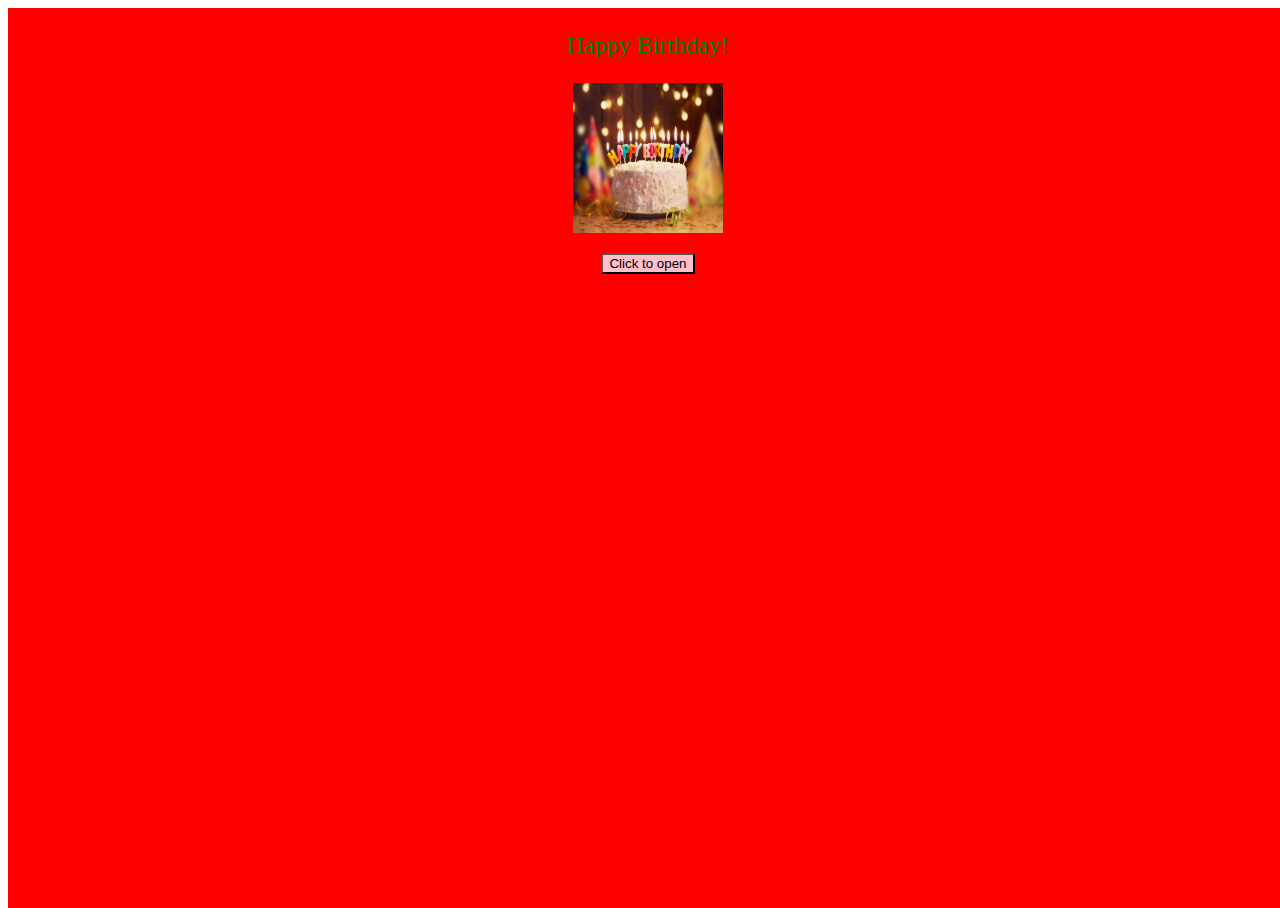
<file: assignment 2-Interactions/index.html>
<!DOCTYPE html>  <!-- header to indicate this document is written by HTML5 -->
<html lang="en-US"> 
  <head>
  	<meta charset="utf-8"> <!-- required element in HTML5 -->
	
	<title>Birthday Card</title>
	<link rel="stylesheet" href="CSS/style.css">   <!-- link to external css file -->
	 <script src="JS/script.js"></script> 		  <!-- link to external js file -->

  </head>

  <body>
  
    <div id="outside">
    
      <p id="outside-title">Happy Birthday!</p>

      <img id="outside-pic" src="img/cake.jpg" alt="cake img">  <!-- replace img here -->
	  
      <p><button onclick="open_card()">Click to open</button></p>
      
    </div>
  
    <div id="inside">
    
      <p id="inside-title"> Happy Birthday! </p>
      
      <img id="inside-pic" src="img/quarantine.jpg" alt="quarantine img"> <!-- replace img here -->
      
      <p id="message">
        Happy birthday to You! <!-- modify the text content here to add specific birthday message -->
      </p>
        <div>
              <form action="reply.html">
              <label for  = "wishinput">Enter your birthday wish:</label>
              <input type="tex" id="wishinput" name="wishinput">
              <input type="submit" value="Submit">
            </form>
   
        </div>
      <p>
        </p>
        <div>
           <a href="https://www.famousbirthdays.com/"> Visit Famous Birthdays! </a> <!--add link here-->
        </div>
      <p>
        <button onclick="close_card()">Click to close</button>
      </p>

    </div>
    
  </body>
  
</html>
</file>
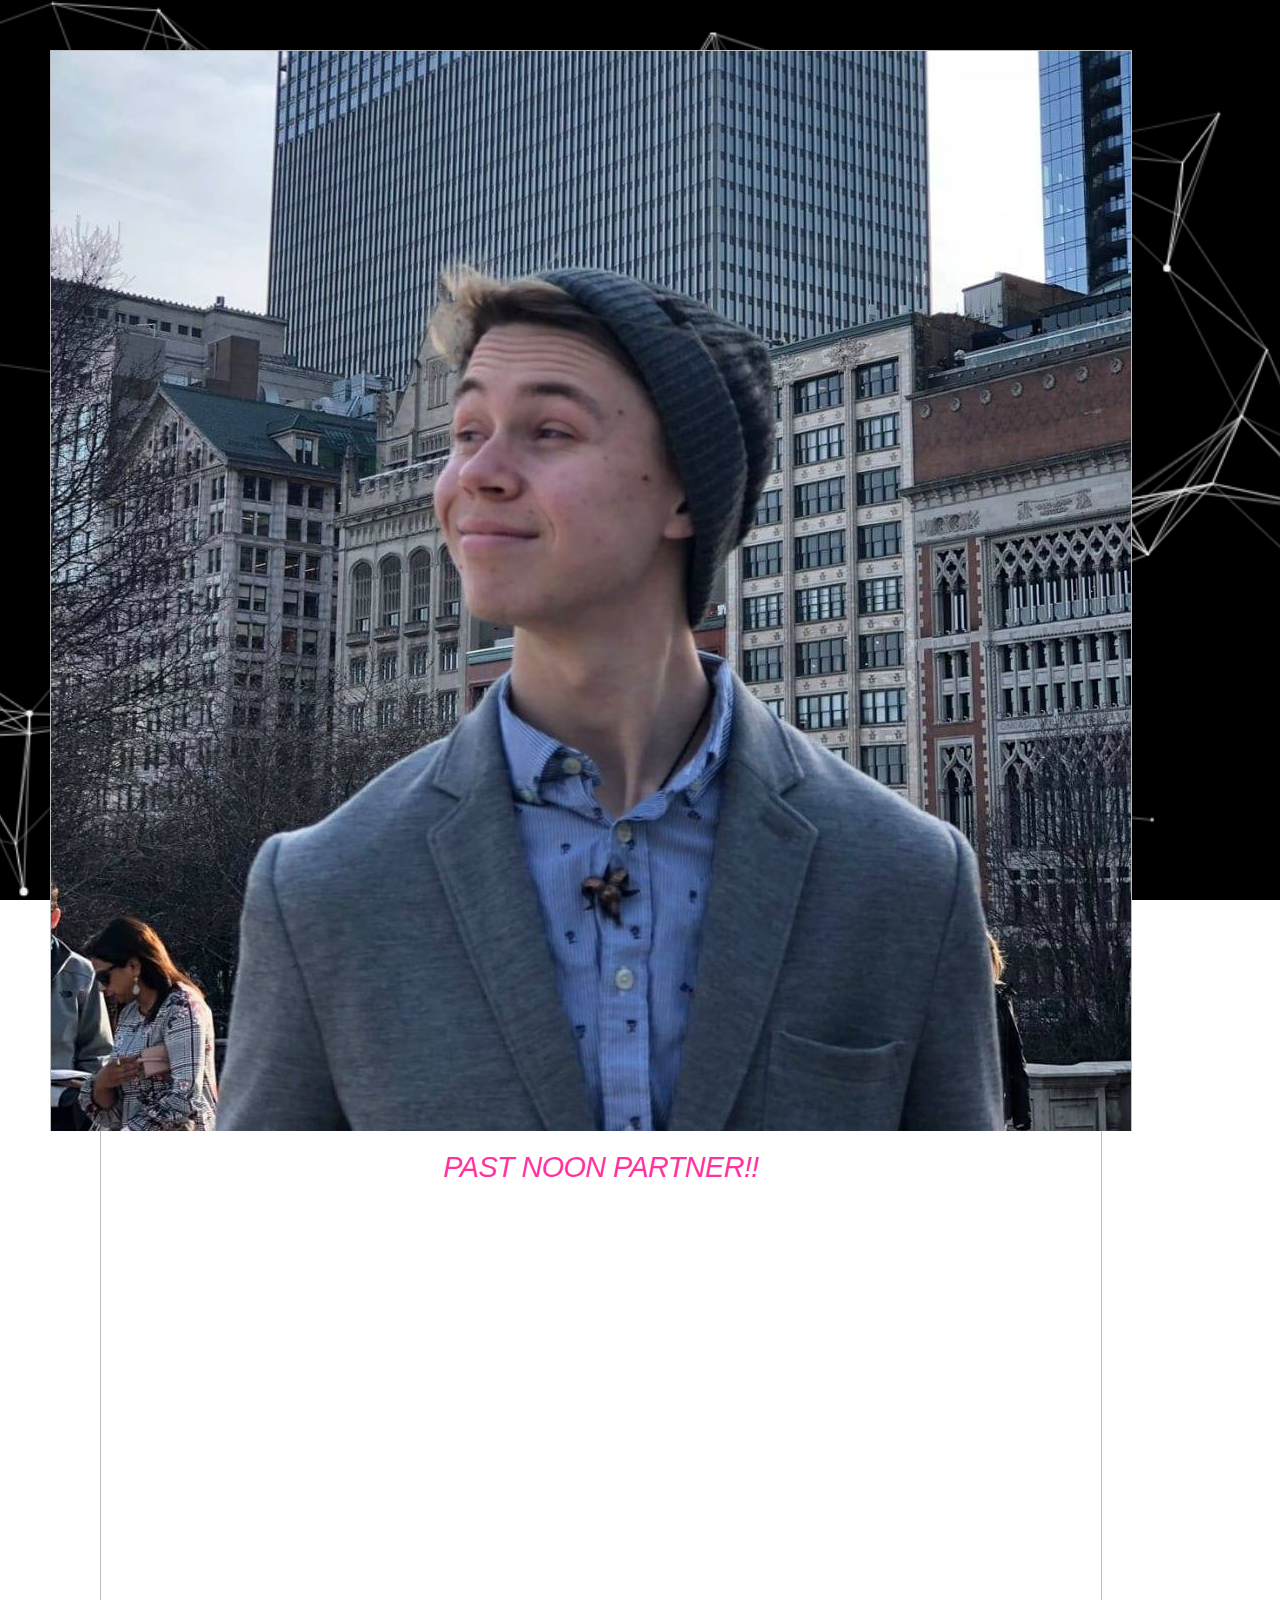
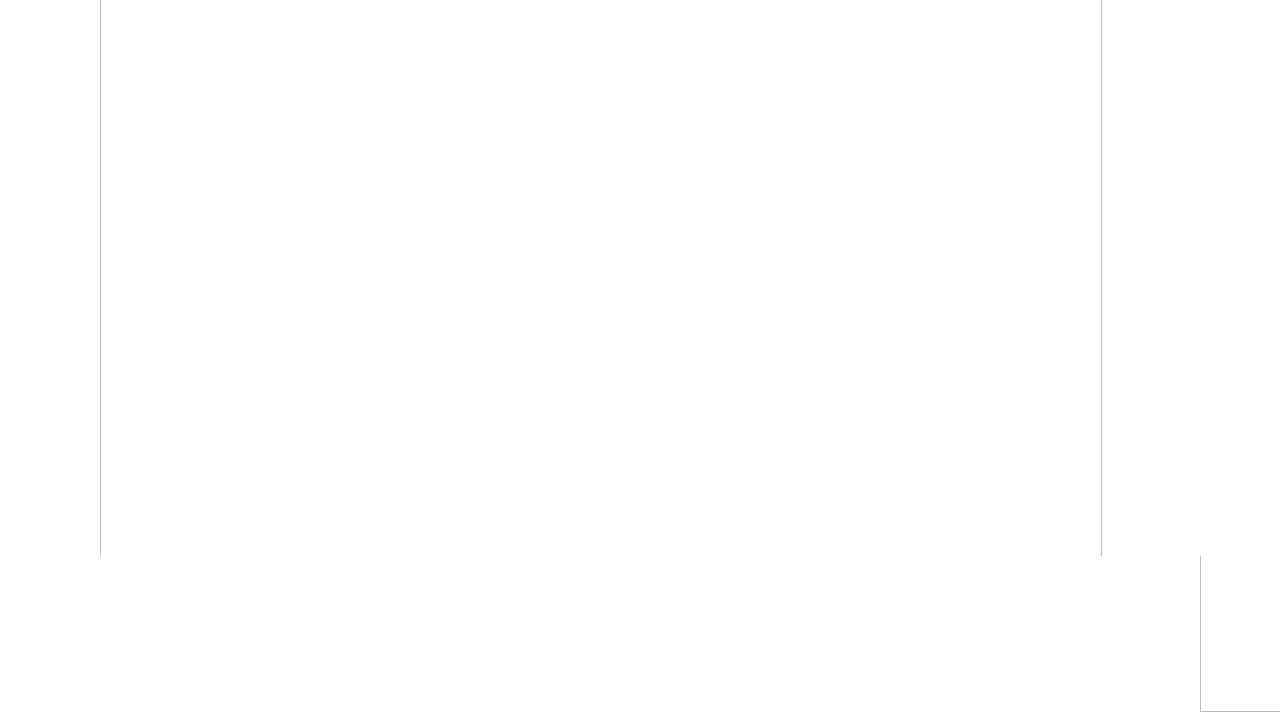
<file: comarotoprogramming/index.html>
<!DOCTYPE html>		<!-- Document type declaratiion -->
<html lang="en-US">	<!-- Document tree -->
  <head>			<!-- head element all info that doesnt actually need to go in the page, links,external files etc -->	
	<meta charset="utf-8">		<!-- mandatory meta element defines what set of charecters to use-->
	<title>Comaroto &amp; Co.</title>	<!-- mandatory title element this is the tab name-->
	<link rel="stylesheet" href="css/c01.css"> <!--Links the external CSS file -->
  </head>			<!-- head element -->


  <body>			<!-- body element  all of the actual running files and information-->
    <h1>Comaroto &amp; Co.</h1>
    <script src="js/add-content.js"></script> <!-- This is the javascript running that changes the greeting text based on hour -->
    <p>If there is what in your tarnation call <em>420-6969</em>!</p>
  </body>			<!-- body element -->
</html>				<!-- Document tree -->
</file>
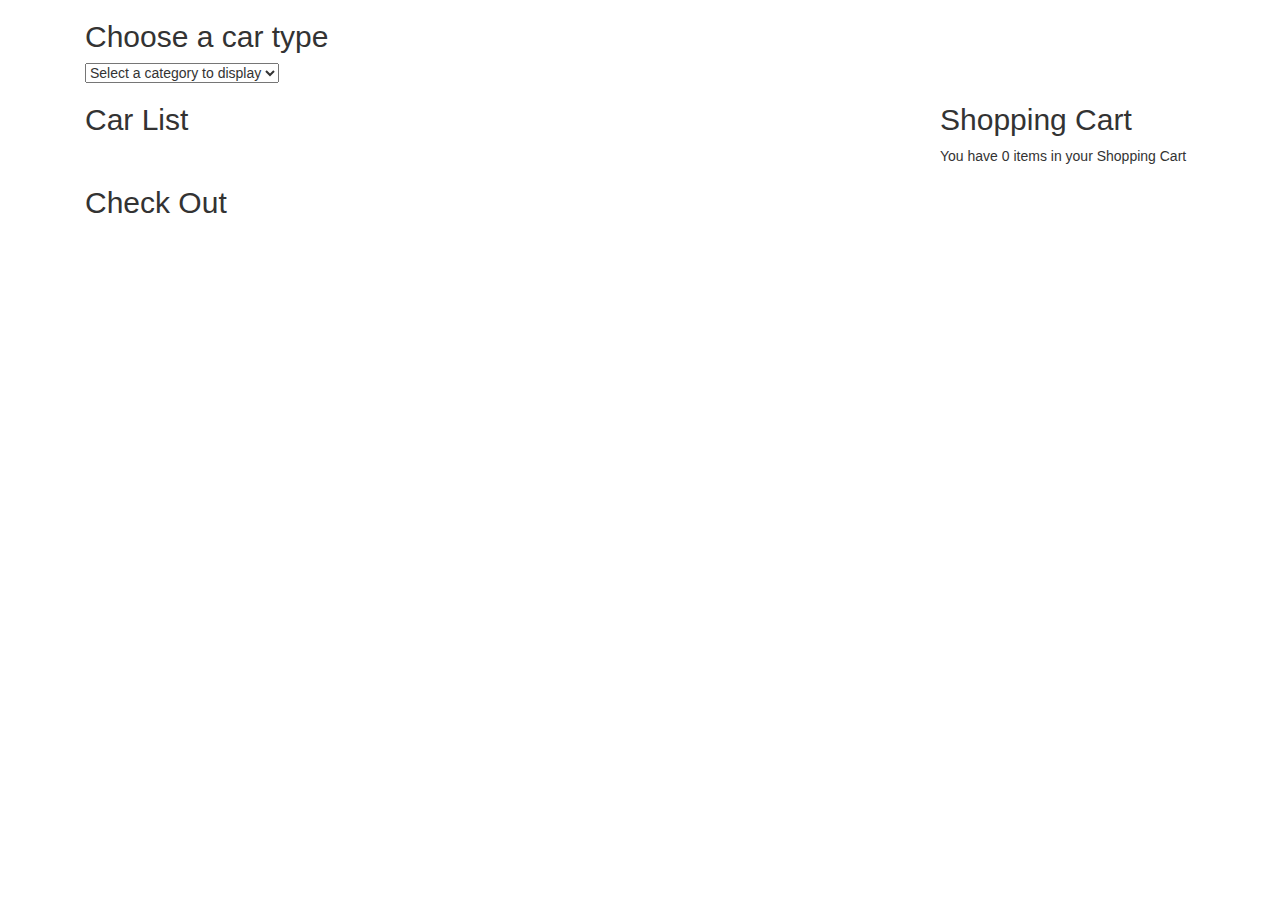
<file: assignment 10-jQuery/JQuery_auto_shop.html>
<!doctype html>
<html>
<head>
	<meta charset="utf-8">
    <meta http-equiv="X-UA-Compatible" content="IE=edge">
    <meta name="viewport" content="width=device-width, initial-scale=1">
    <title>Auto Shop - Used Cars</title>
    <!--Include bootstrap CSS -->
    <link rel="stylesheet" href="http://netdna.bootstrapcdn.com/bootstrap/3.2.0/css/bootstrap.min.css">
	
	<!-- Include JQuery library -->	
<script src="http://ajax.googleapis.com/ajax/libs/jquery/1.11.0/jquery.min.js"></script>
	 
	<!-- Include external js file (JQuery_auto_shop.js) here -->
<script src="JQuery_auto_shop.js"></script>

	<style>
		 td{ padding: 5px; margin: 5px;}
		.addme { height: 28px; width: 80px; padding: 0; }
		.clm-label { background: #333; color: #fff;}
		.hide {display: none}	
	</style>
	
</head>
<body class='container'>
	<div class='col-md-9' >
    <h2>Choose a car type </h2> <!--drop down list -->
	<select id="car-category" name="car-category">
		<option value='null'>Loading....</option>
	</select>
	</div>
	<div class='col-md-9'>
	   <h2>Car List</h2> <!-- car list -->
		<table class='table hide' id='car-list'>
		<thead><!--car list table header -->
		<tr class='clm-label'> 
		   <th class='clm-label'>Stock ID</th>
		   <th class='clm-label'>Make</th>
		   <th class='clm-label'>Model</th>
		   <th class='clm-label'>Year</th>
		   <th class='clm-label'>Type</th>
		   <th class='clm-label'>Color</th>
		   <th class='clm-label'>Price</th>
		   <th class='clm-label'>Mileage</th>
		   <th class='clm-label'>Select</th>
		 </tr>  
		 </thead>
		 <tbody><!--car list table body -->
		 </tbody>
		</table>
	</div>
	<div class='col-md-3'>
		<h2>Shopping Cart</h2>
		<div>You have <span id="items">0</span>  items in your Shopping Cart</div>
		<table class='table hide' id='mycart'><!--Shopping Cart list table -->
		<thead><!--table header -->
			<tr>
				<th class='clm-label'>Stock Id</th>
				<th class='clm-label'>Make</th>
				<th class='clm-label'>Model</th>
				<th class='clm-label'>Price</th>
				<th class='clm-label'>Quantity</th>
				<th class='clm-label'>Type</th>
				<th class='clm-label'></th>
			</tr>
		</thead>
		<tbody><!--table body -->
		</tbody>
		</table>
	</div>
</div>

<div class='col-md-9' id="checkout">
    <h2>Check Out</h2>
	<table class='table hide' ><!--Check Out table -->
		<tr><th class='col-xs-4'>Subtotal: </th><td class='col-xs-2' id='sub-total'>0</td></tr>
		<tr><th class='col-xs-4'>Taxes (6%): </th><td class='col-xs-2' id='taxes'>0</td></tr>
		<tr><th class='col-xs-4'>Registration fee (5%): </th><td class='col-xs-2' id='registration'>0</td></tr>
		<tr><th class='col-xs-4'>Total due: </th><td class='col-xs-2' id='total'>0</td></tr>
	</table>
</div>

</body>
</html>
</file>
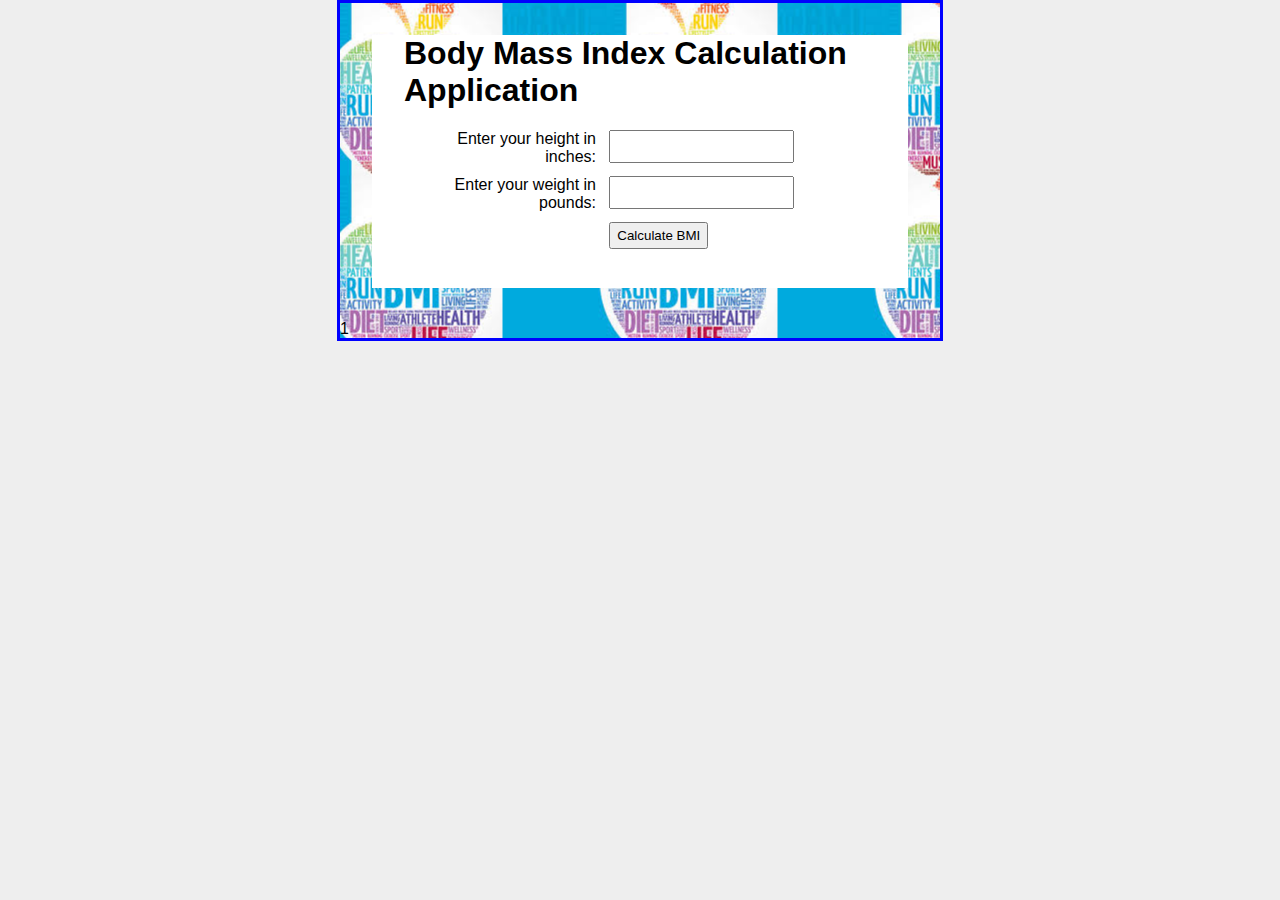
<file: assignment 4-DOM Tree/bmi.html>
<!DOCTYPE html>
<html lang="en">
<head>
    <meta charset="UTF-8">	
    <title>BMI Calculation</title>
    <link rel="stylesheet" href="bmi.css">
</head>
<body>
	<main>
		<h1>Body Mass Index Calculation Application</h1>
		<!-- two input boxes for height and weight with labels -->
        <label for="heightInput">Enter your height in inches:</label>
		<input type='text' id='heightInput'><br>
		<label for="weightInput">Enter your weight in pounds:</label>
		<input type='text' id='weightInput'><br>
		
		<!-- a calculate button with label -->
		<label>&nbsp;</label>
		<input type="button" id="calculate" value="Calculate BMI"> 
		
        <!-- a <div> element for displaying BMI or error message -->
		<div id="bmiOutput"></div>
	</main>
	 <script> 
	    /* Add JS code in the following function to get user inputs, validate inputs, 
		calculate BMI and display BMI or error message. Pay attention to the logical flow 
		and a few details in the implementation as we discussed in class*/
	    var processEntries = function() {	
			var hI = document.getElementById('heightInput').value;
			var wI = document.getElementById('weightInput').value;
			var bmi = (703 * wI)/(hI*hI);

			if(isNaN(hI)){
				document.getElementById('heightInput').setAttribute('class' ,'error');
			bmiOutput.textContent='Invalid Heigt Input NaN';

			} else{
				document.getElementById('heightInput').removeAttribute('class' ,'error');
			}
			if(isNaN(wI)){
			 		document.getElementById('weightInput').setAttribute('class' ,'error');
			bmiOutput.textContent='Invalid Weight Input NaN';
			}else{
				document.getElementById('weightInput').removeAttribute('class' ,'error');
			}
			if(isNaN(wI) && isNaN(hI)){
					document.getElementById('heightInput').setAttribute('class' ,'error');
			 		document.getElementById('weightInput').setAttribute('class' ,'error');
			bmiOutput.textContent= 'Invalid Heigt Input NaN \n Invalid Weight Input NaN';
			}
			if(!isNaN(wI) && !isNaN(hI)){
				bmiOutput.textContent=bmi.toFixed(1);
			}
       }; 
	   
	   //handler button click event 
		document.getElementById('calculate').onclick = processEntries;
    </script>
</body>1
</html>
</file>
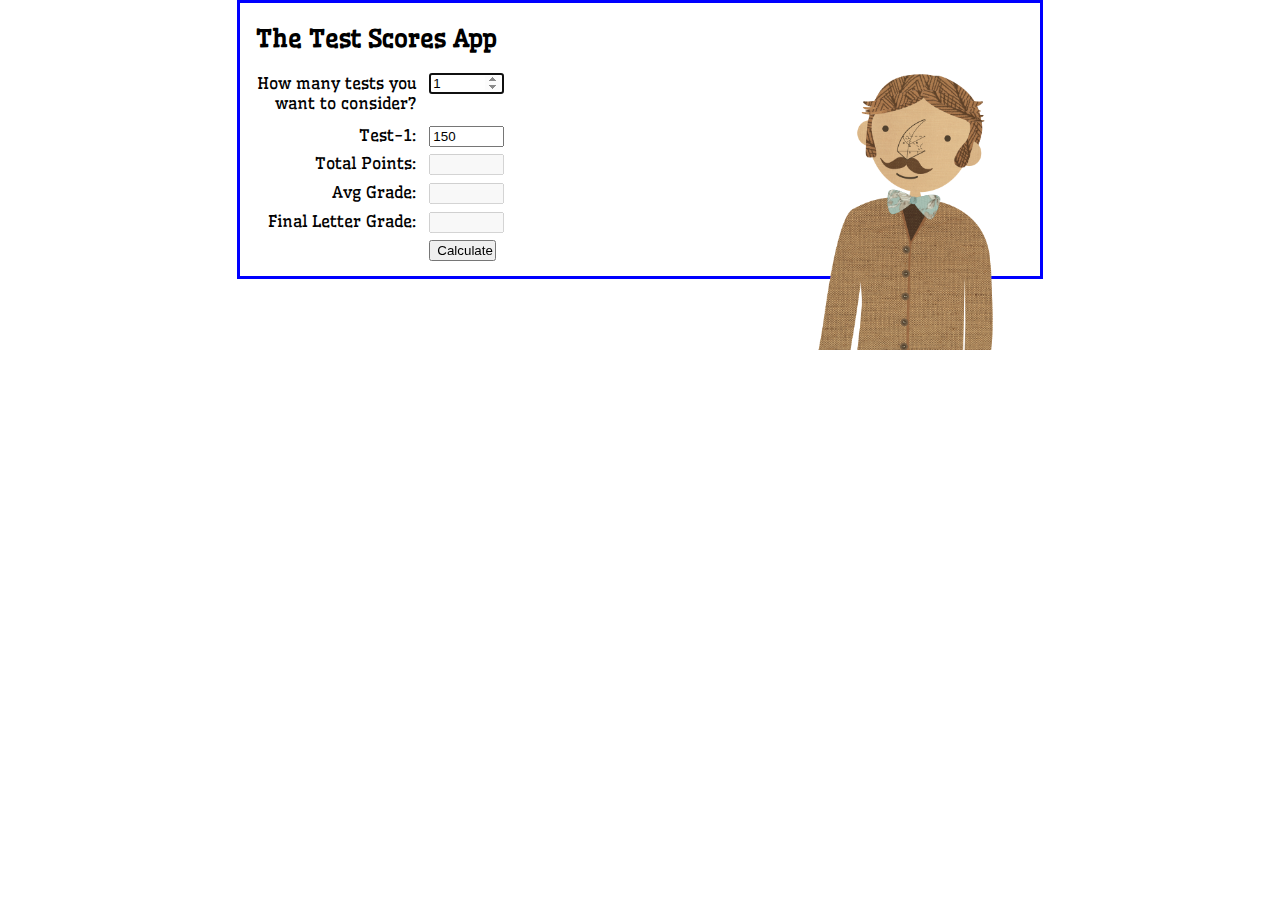
<file: assignment 5-Acsess HTML/testScoreV2.html>
<!DOCTYPE html>
<html>
<head>
    <meta charset="UTF-8">	
    <title>Test Score App</title>
	<link rel="stylesheet" href="score.css">
</head>
<body>
	<main>
		<h2>The Test Scores App</h2>
		<img src="teacher.png" id="teacher" alt="teacher" width="177" height="277">
		
		<div id="s1"> 
			<label for="numscores">How many tests you want to consider?</label>
			<input type='number' id='numscores' min='1' max='5' value='1'>
		</div>
		
		<div id="testInputs">
			<label for="score1">Test-1:</label> 
			<input type='number' id='score1' value='150'/><br>
		</div>	
		
		<div id='result'> 
			<label for="scoreTotal">Total Points:</label>
			<input type="number" id="scoreTotal" disabled><br>
			
			<label for="scoreAvg">Avg Grade:</label>
			<input type="number" id="scoreAvg" disabled><br>
			
			<label for="scoreFinal">Final Letter Grade:</label>
			<input type="text" id="scoreFinal" disabled><br>
			
			<label>&nbsp;</label>
			<input type="button" id="calculate" value="Calculate"> 
		</div>
			
	</main>
	<script src="testScoreV2.js"> </script>
</body>
</html>
</file>
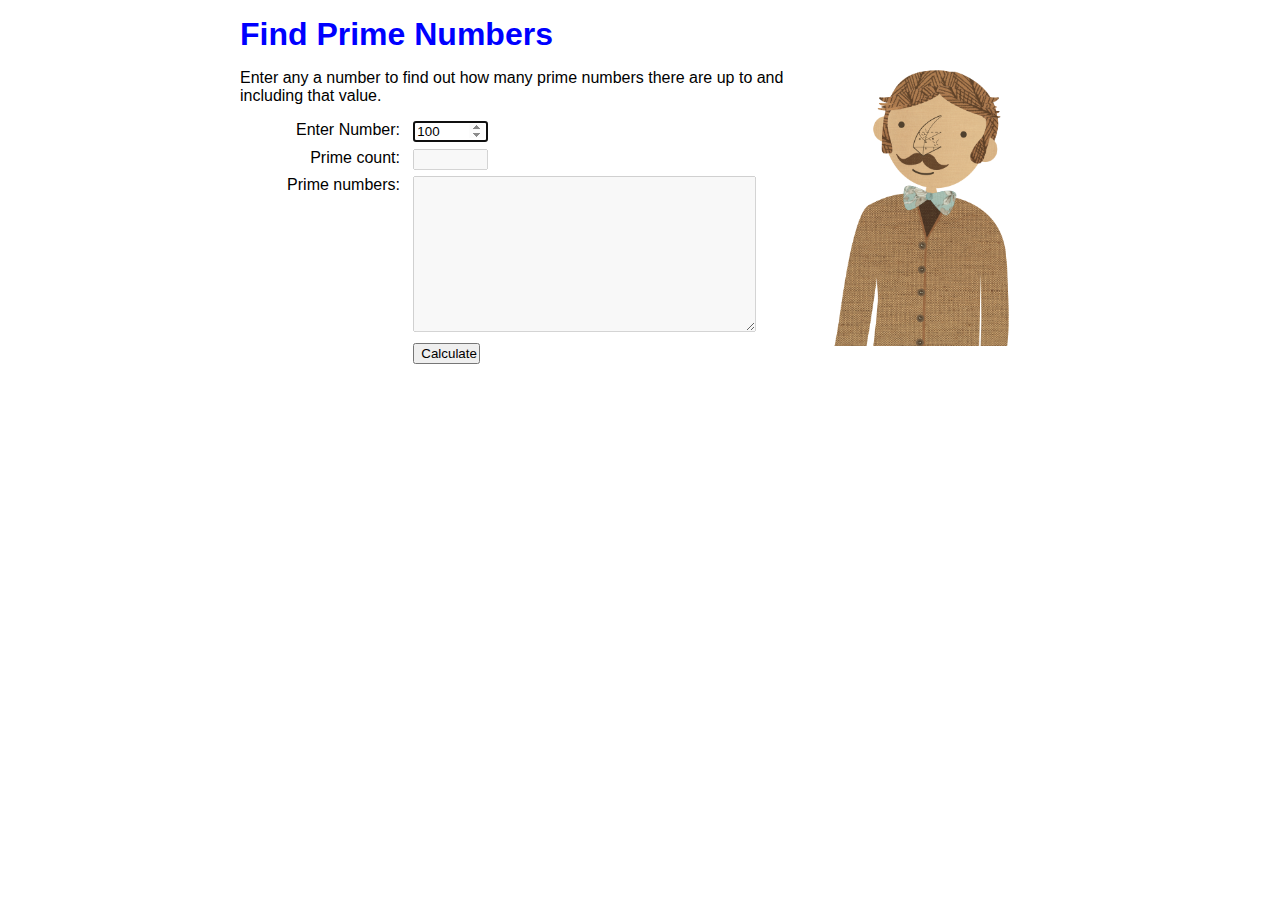
<file: assignment 6-Functions/find_primeV2.html>
<!DOCTYPE html>
<html lang="en">
<head>
    <meta charset="UTF-8">	
    <title>Future Value Calculator</title>
    <link rel="stylesheet" href="prime.css">
   
</head>

<body>
    <main>
        <h1>Find Prime Numbers</h1>
		<img src="images/teacher.png" id="teacher" alt="teacher" width="177" height="277"/> 
        <p>Enter any a number to find out how many prime numbers there are
           up to and including that value.</p>
		   
        <label for="number">Enter Number:</label>
        <input type="number" id="number" value="100">
        <span>&nbsp;</span><br>
		
        <label for="count">Prime count:</label>
        <input id="count" disabled><br>
        
        <label for="primes">Prime numbers:</label>
        <textarea id="primes" rows = "10" cols= "40" disabled></textarea><br>
        
        <label>&nbsp;</label>
        <input  type="button" id="calculate" value="Calculate"><br>
    </main>
    <script src="find_primeV2.js"></script>
</body>
</html>
</file>
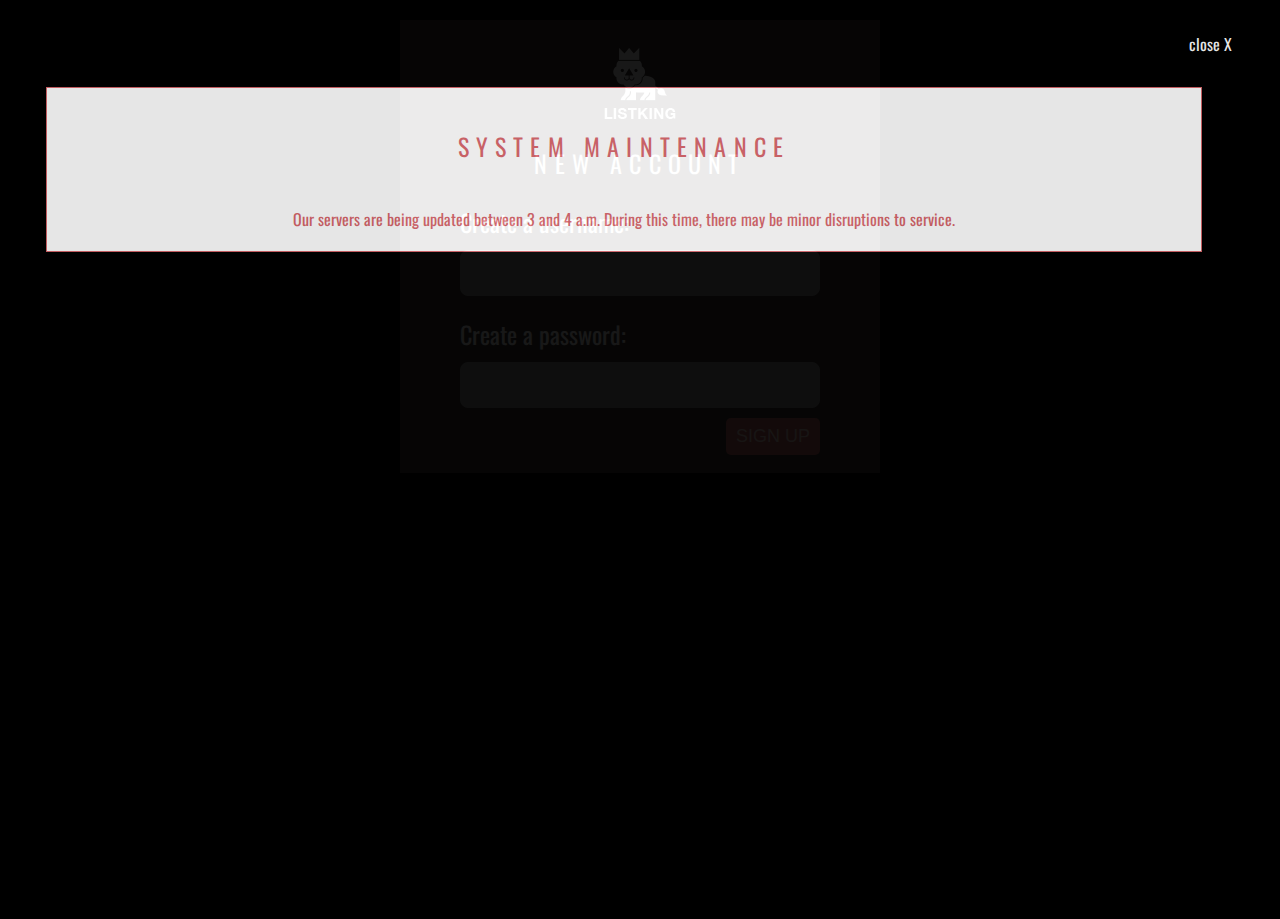
<file: assignment 7-Event Basics/click.html>
<!DOCTYPE html>
<html>
  <head>
    <title>Click</title>
    <link rel="stylesheet" href="css/c06.css" />
  </head>
  <body>
    <div id="page">
      <h1>List King</h1>
      <h2>New Account</h2>
      <form method="post" action="http://www.example.org/register">

        <label for="username">Create a username: </label>
        <input type="text" id="username" /><div id="feedback"></div>

        <label for="password">Create a password: </label>
        <input type="password" id="password" />

        <input type="submit" value="sign up" />

      </form>
    </div>
    <script src="js/click.js"></script>
  </body>
</html>
</file>
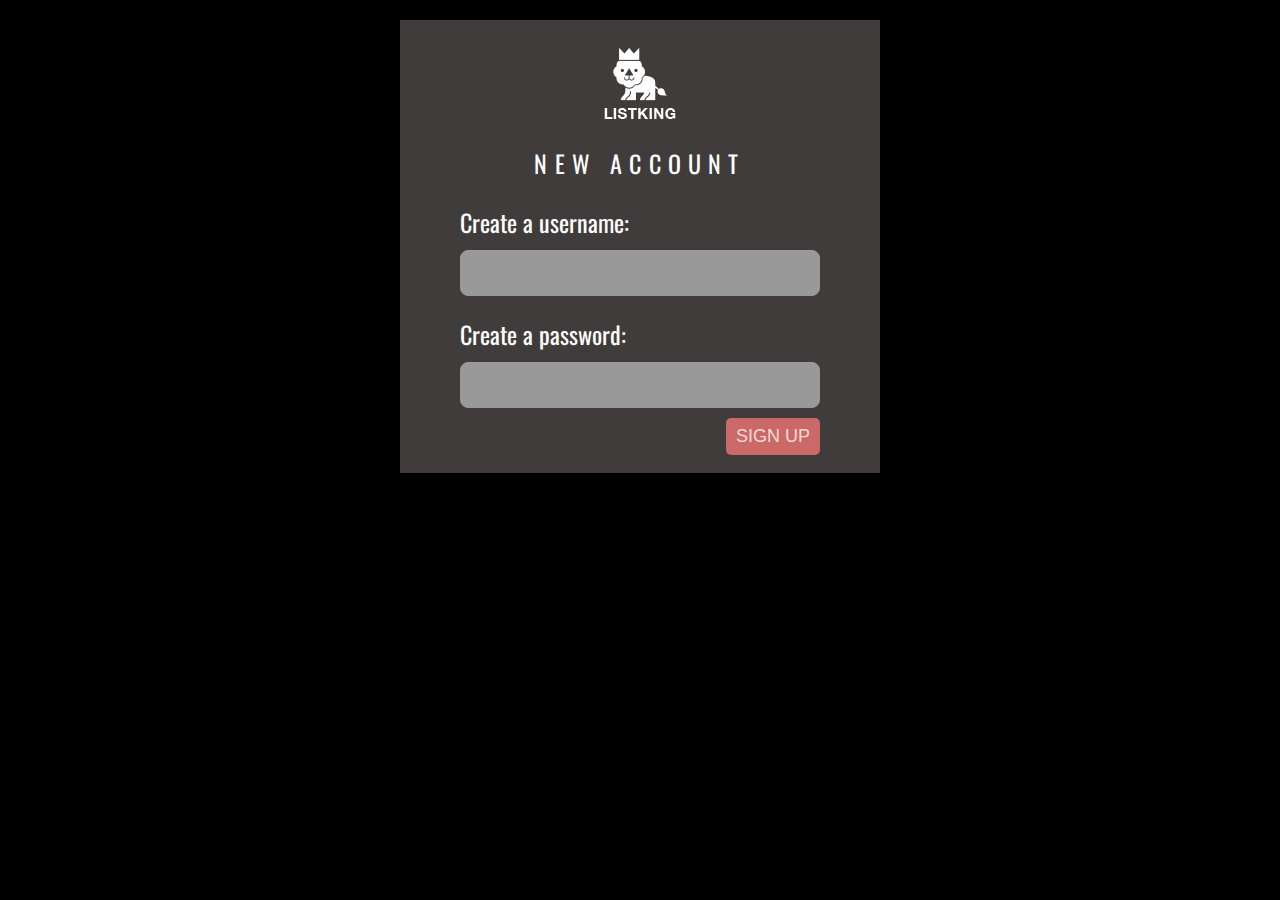
<file: assignment 7-Event Basics/focus-blur.html>
<!DOCTYPE html>
<html>
  <head>
    <title>Focus and Blur</title>
    <link rel="stylesheet" href="css/c06.css" />
  </head>
  <body onload='alert("open focus-blur page!")'>
    <div id="page" >
      <h1>List King</h1>
      <h2>New Account</h2>
      <form method="post" action="http://www.example.org/register">

        <label for="username">Create a username: </label>
        <input type="text" id="username" ><div id="feedback"></div>

        <label for="password">Create a password: </label>
        <input type="password" id="password">

        <input type="submit" value="sign up">

      </form>
    </div>
    <script src="js/focus-blur.js"></script>
	<script>
  </body>
</html>
</file>
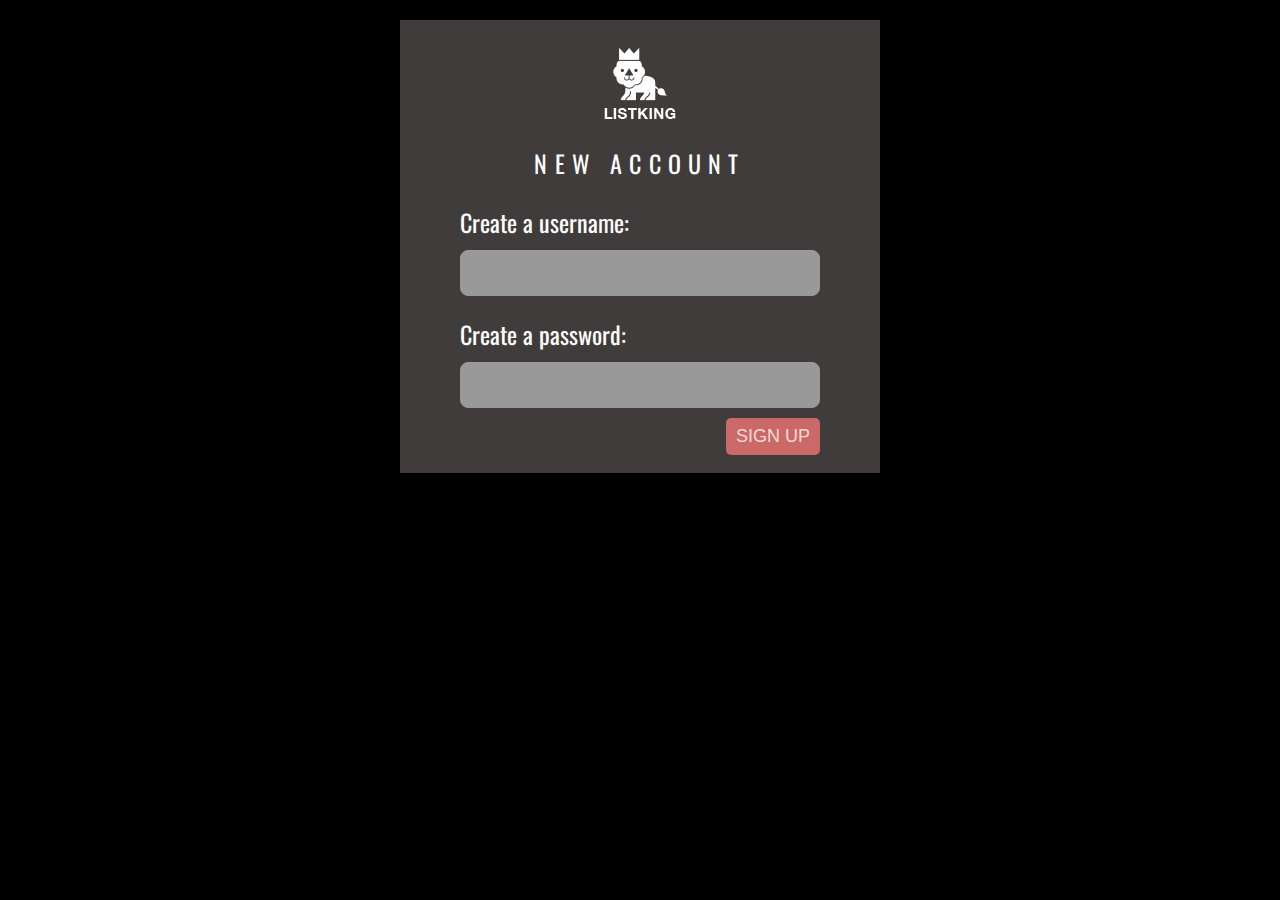
<file: assignment 7-Event Basics/focus-blur_v2.html>
<!DOCTYPE html>
<html>
  <head>
    <title>Focus and Blur, version-2 </title>
    <link rel="stylesheet" href="css/c06.css" />
  </head>
  <body>
    <div id="page" >
      <h1>List King</h1>
      <h2>New Account</h2>
      <form method="post" action="http://www.example.org/register">

        <label for="username">Create a username: </label>
        <input type="text" id="username" ><div id="feedback"></div>

        <label for="password">Create a password: </label>
        <input type="password" id="password">

        <input type="submit" id='signup' value="sign up">

      </form>
    </div>
    <script src="js/focus-blur_v2.js"></script>
	
  </body>
</html>
</file>
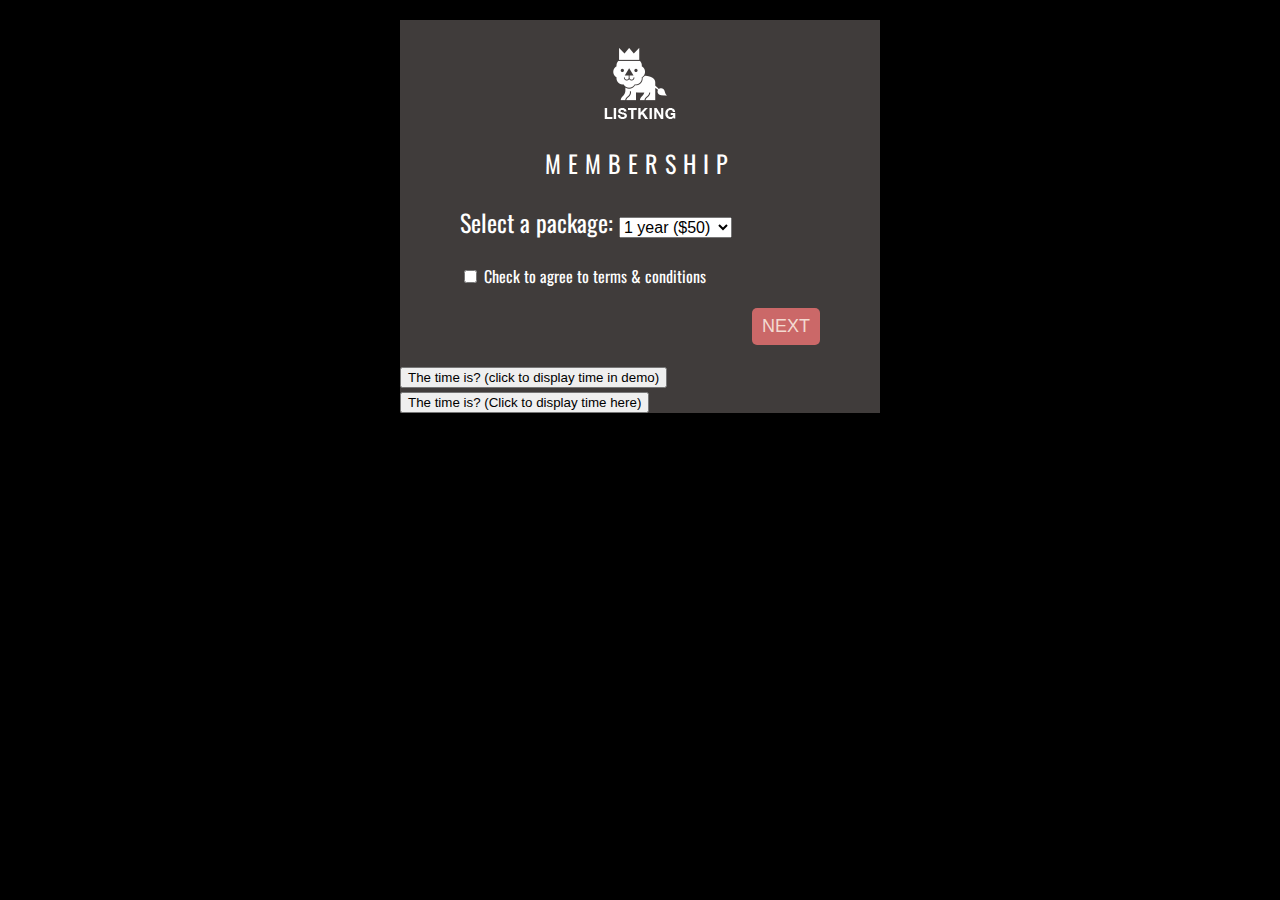
<file: assignment 7-Event Basics/form.html>
<!DOCTYPE html>
<html>
  <head>
    <title>Form Events</title>
    <link rel="stylesheet" href="css/c06.css" />
  </head>
  <body>
    <div id="page">
      <h1>List King</h1>
      <form method="post" action="http://www.example.org/register" id="formSignup">
        <h2>Membership</h2>

        <label for="package" class="selectbox"> Select a package: </label>
        <select id="package">
          <option value="annual">1 year ($50)</option>
          <option value="monthly">1 month ($5)</option>
        </select>
        <div id="packageHint" class="tip"></div>

        <input type="checkbox" id="terms">
        <label for="terms" class="checkbox"> Check to agree to terms &amp; conditions</label>
        <div id="termsHint" class="warning"></div>

        <input type="submit" value="next">

        </form>
		<div id='demo'></div>
			<button onclick='getElementById("demo").innerHTML=Date()'>The time is? (click to display time in demo)</button>
			<button onclick="this.innerHTML=Date()">The time is? (Click to display time here)</button>
		</div>
      <script src="js/form.js"></script>
    </body>
</html>
</file>
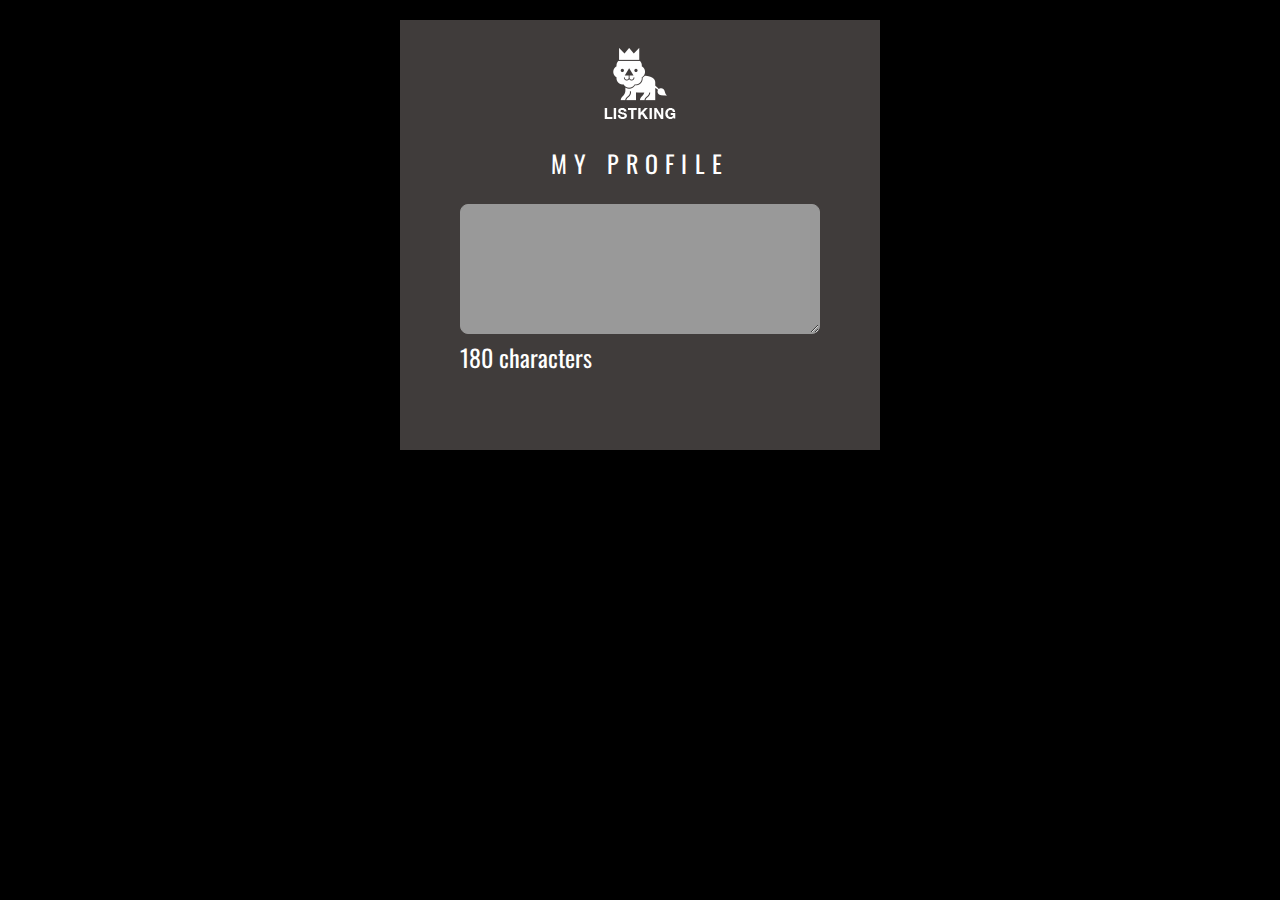
<file: assignment 7-Event Basics/keypress.html>
<!DOCTYPE html>
<html>
  <head>
    <title>Keypress</title>
    <link rel="stylesheet" href="css/c06.css" />
  </head>
  <body>
    <div id="page">
      <h1>List King</h1>
      <form id="messageForm">
        <h2>My profile</h2>
  	    <textarea id="message"></textarea>
        <div id="charactersLeft">180 characters</div>
        <div id="lastKey"></div>
      </form>
    </div>
	<script src="js/keypress.js"></script> 
  </body>
</html>
</file>
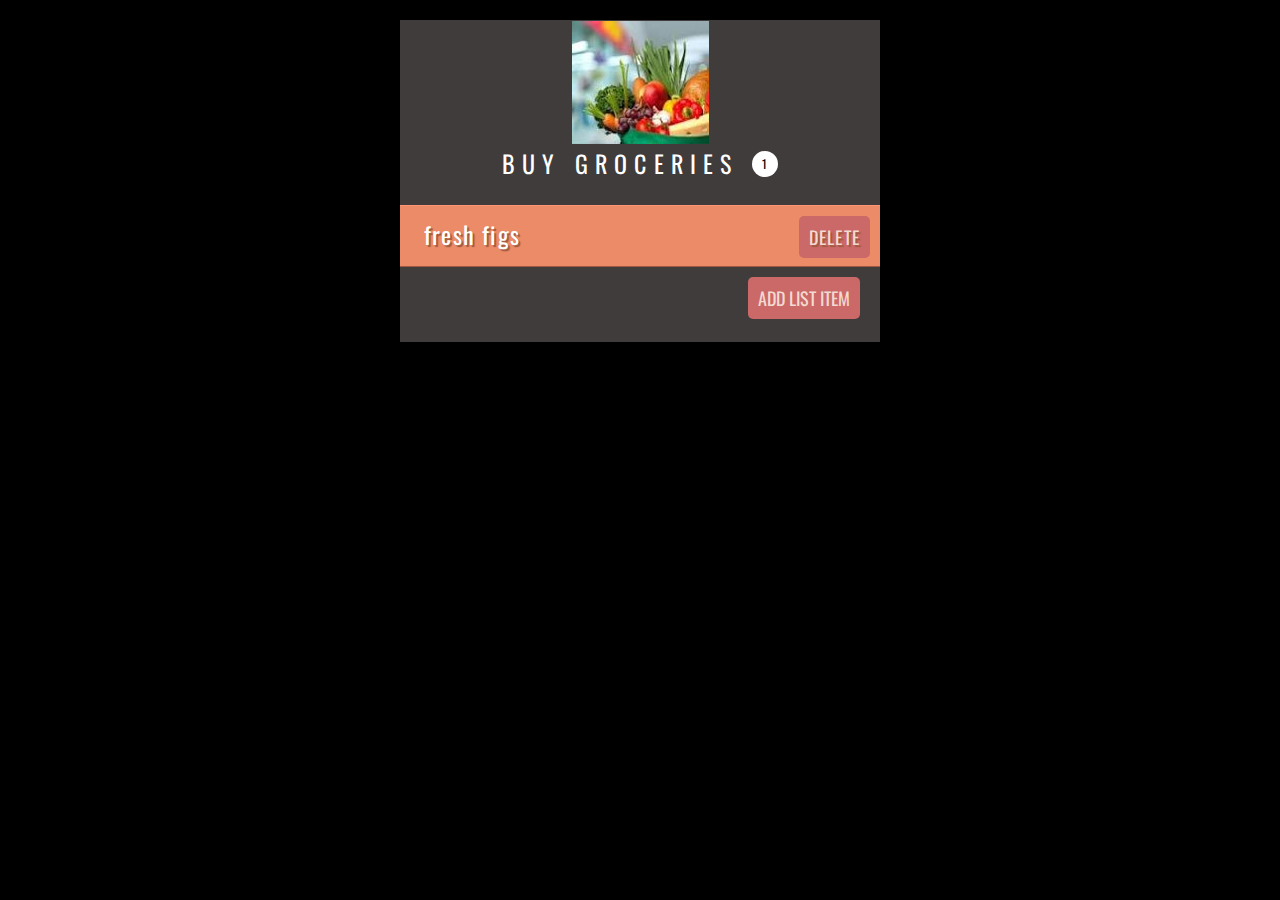
<file: assignment 8-Event Delegation/grocery.html>
<!DOCTYPE html>
<html>
  <head>
    <title>Mutation Events</title>
    <link rel="stylesheet" href="css/main.css" />
  </head>
  <body>
    <div id="page">
      <h1>List King</h1>
      <h2>Buy Groceries <span id="counter">1</span></h2>
      <ul id="list">
        <li>fresh figs<a href="#" class="delete">Delete</a></li>
      </ul>
      <div class="button"><a href="#" id="add" class="add">Add list item</a></div>
    </div>
    <script src="js/grocery.js"></script>
  </body>
</html>
</file>
<file: assignment 2-Interactions/CSS/style.css>
#outside {
  z-index: 1;
  position: absolute;
  background-color: red; /*Changed color to red*/
  width: 100%;
  height: 100%;
  text-align: center;
  transition: 1s;
  transform-origin: 0;
}

.open-card {
  transform: rotateY(90deg);
}

#outside-title {
  color: green; /*Changed color to green*/
  font-family: Comic Sans MS; /* Changed font to comic sans */
  font-size: 18pt; /* Changed font size to 18 */
  text-align: center;
}

#outside-pic {
  width: 150px;
  height: 150px;
}

#outside-help {
  color: black;
  font-family: Courier;
  font-size: 12pt;
  text-align: center;
  padding: 20px;
}

#inside {
  z-index: 0;
  position: absolute;
  background-color: orange;/* Changed color to orange*/
  width: 100%;
  height: 100%;
  text-align: center;
}

#inside-title {
  color: pink;
  font-family: Comic Sans MS; /* Changed font to comic sans */
  font-size: 18pt; /* Changed font size to 18 */
  text-align: center;
}

#inside-pic {
   width: 50%;
  height: 150px;
  height: auto;

}

#message {
  color: pink;
  font-family: Courier;
  font-size: 12pt;
  text-align: center;
}

button {
  background: pink;
}
</file>
<file: comarotoprogramming/css/c01.css>
/* CSS for adding content example */

@import url(http://fonts.googleapis.com/css?family=Open+Sans:800italic);

body { 
    font-family: "Comic Sans MS", Courier, monospace;
    background: url("../images/cool-background.png") no-repeat center center fixed; 
    -webkit-background-size: cover;
    -moz-background-size: cover;
    -o-background-size: cover;
    background-size: cover;
    margin: 0;
    padding: 0;}

h1, h3, p {
    float: left;
    clear: left;
    height: 1000px;
    width: 1000px;
    background-color: #fff;
    color: #FF329F;
    text-align: center;}
img {
  width: 100%;
  height: auto;
}


h1 {
    width: 100%;
    height: auto;
    margin: 50px 0 0 50px;
    height: 1080px;
    width:  1080px;
    background-image: url("../images/headshot.jpg");
    background-repeat: no-repeat;
    text-indent: -9999px;
    border-top: 1px solid #bcbdc0;
    border-left: 1px solid #bcbdc0;
    border-right: 1px solid #bcbdc0;}

h3 {
    margin: 0 0 0 100px;
    padding: 25px 0 0 0;
    font-family: 'Impact', Charcoal, sans-serif;
    font-size: 1.8em;
    font-style: italic;
    font-weight: 80;
    line-height: 0.80em;
    letter-spacing: -0.02em;
    text-transform: uppercase;
    border-left: 1px solid #bcbdc0;
    border-right: 1px solid #bcbdc0;}

p {
    margin: 0 0 0 1200px;
    padding: 30px 0 25px 0;
    height: 100px;
    font-weight: bold;
    text-align: center;
    border-right: 1px solid #bcbdc0;
    border-bottom: 1px solid #bcbdc0;
    border-left: 1px solid #bcbdc0;}

/* Border under box when you move script in the last example */
p + script + h3 {
    padding-bottom: 20px;
    border-bottom: 1px solid #bcbdc0;}
    
/* Fix for full-screen background image: Chrome on Android */
html{
    height:100%;
    min-height:100%;}
body{
    min-height:100%;}
</file>
<file: assignment 4-DOM Tree/bmi.css>
article, aside, figure, footer, header, main, nav, section {
    display: block;
}
body {
    font-family: Arial, Helvetica, sans-serif;
    background: url('BMI.jpg') center center fixed;

    margin: 0 auto;
    width: 600px;
    border: 3px solid blue;

}
html {
	background-color: #eee;
}
main {
    padding: 0 2em 1em;
	margin: 2em;
	background-color: white;
	
}
h2 {
	color: blue;
}
label {
	float: left;
    width: 12em;
    text-align: right;
    padding-bottom: .5em;
}

div {
	width: 24em;
    text-align: left;
    padding-bottom: .5em;	
	font-size: 20px;
	
}

input {
    margin-left: 1em;
    margin-bottom: 1em;
	height: 2em;
}
input.error {
	background-color: #FFFF00;
	border: 2px solid #fe9772;
}
</file>
<file: assignment 5-Acsess HTML/score.css>
@import url(http://fonts.googleapis.com/css?family=Wellfleet);
body {
    font-family: 'Wellfleet', Arial, Helvetica, sans-serif;
    background-color: white;
    margin: 0 auto;
    width: 60%;
min-width: 600px;
    border: 3px solid blue;
    padding: 0 1em .5em;
}
h1 {
	color: blue;
	margin: .5em 0;
}
#teacher {
	float:right;
	margin:0px 30px 0px 0px;}

	
label {
	float: left;
    width: 10em;
    text-align: right;
	margin-bottom: .5em;
}
input {
    width: 5em;
	margin-left: 1em;
    margin-bottom: .5em;
	
}
input.error{
	background-color: yellow;
	
}
#s1 {display: inline-block;}
#s1 input {
	vertical-align: center;
	float: left;

}
</file>
<file: assignment 6-Functions/prime.css>
/*@import url(http://fonts.googleapis.com/css?family=Wellfleet);*/
body {
    font-family: 'Wellfleet', Arial, Helvetica, sans-serif;
    background-color: white;
    margin: 0 auto;
    width: 800px;
    padding: 0 1em .5em;
}
h1 {
	color: blue;
	margin: .5em 0;
}
#teacher {
	float:right;
	margin:0px 30px 0px 0px;}

	
label {
	float: left;
    width: 10em;
    text-align: right;
    padding-bottom: .5em;
}
input {
    width: 5em;
	margin-left: 1em;
    margin-bottom: .5em;
}

textarea {
	width: auto;
	height: auto;
	margin-left: 1em;
    margin-bottom: .5em;
}
span {
color: red;
font-size: 80%;
}
</file>
<file: assignment 7-Event Basics/css/c06.css>
@import url(http://fonts.googleapis.com/css?family=Oswald);

body {
  background-color: #000;
  font-family: 'Oswald', 'Futura', sans-serif;
  margin: 0; 
  padding: 0;}

#page {
  background-color: #403c3b;
  margin: 0 auto 0 auto;}
  /* Responsive page rules at bottom of style sheet */

h1 {
  background-image: url(../images/kinglogo.png);
  background-repeat: no-repeat;
  background-position: center center;
  text-align: center;
  text-indent: -1000%;
  height: 75px;
  line-height: 75px;
  width: 117px;
  margin: 0 auto 0 auto;
  padding: 30px 10px 20px 10px;}

h2 {
  color: #fff;
  font-size: 24px;
  font-weight: normal;
  text-align: center;
  text-transform: uppercase;
  letter-spacing: .3em;
  margin: 0 0 23px 0;}

h2 span {
  background-color: #fff;
  color: #000;
  font-size: 12px;
  text-align: center;
  letter-spacing: 0;
  display: inline-block;
  position: relative;
  border-radius: 50%;
  top: -5px;
  height: 22px;
  width: 26px;
  padding: 4px 0 0 0;}

ul {
  background-color: #584f4d;
  border:none;
  padding: 0;
  margin: 0;}

li {
  background-color: #ec8b68;
  color: #fff;
  border-top: 1px solid #fe9772;
  border-bottom: 1px solid #9f593f;
  font-size: 24px;
  letter-spacing: .05em;
  list-style-type: none;
  text-shadow: 2px 2px 1px #9f593f;
  height: 50px;
  padding-left: 1em;
  padding-top: 10px;}

li a {
  color: #fff;
  background-image: url('../images/icon-link.png');
  background-position: right, center;
  background-repeat: no-repeat;
  text-decoration: none;
  padding-right: 36px;}

li.complete a {
  background-image: none;}

p {
  background-color: #7f675c;
  color: #e3dfdd; 
  padding: 10px;
  margin: 20px auto;
  min-width: 20%; 
  max-width: 80%; 
  border-radius: 5px;
  text-align: center;
  text-shadow: -1px 1px 0 #333;
  -webkit-box-shadow: inset 1px -1px 0 0 #a5948c;
  box-shadow: inset 1px -1px 0 0 #a5948c;}

.hot {
  background-color: #d7666b;
  color: #fff;
  text-shadow: 2px 2px 1px #914141;
  border-top: 1px solid #e99295;
  border-bottom: 1px solid #914141;}

.cool {
  background-color: #6cc0ac;
  color: #fff;
  text-shadow: 2px 2px 1px #3b6a5e;
  border-top: 1px solid #7ee0c9;
  border-bottom: 1px solid #3b6a5e;}

.complete {
  background-color: #999;
  color: #fff;
  background-image: url("../images/icon-trash.png");
  background-position: right, center;
  background-repeat: no-repeat;
  border-top: 1px solid #666;
  border-bottom: 1px solid #b0b0b0;
  text-shadow: 2px 2px 1px #333;}

.complete a {display:block;}


/* Form styles */

form {
  padding: 0 60px 65px 60px;}

label {
  color: #fff;
  display: block;
  margin: 10px 0 10px 0;
  font-size: 24px;}

input[type='text'], input[type='password'], textarea {
  background-color: #999;
  color: #666;
  font-family: 'Oswald', 'Futura', sans-serif;
  font-size: 24px;
  width: 96%;
  padding: 4px 6px;
  border: 1px solid #999;
  border-radius: 8px;}

input[type='text']:focus, input[type='password']:focus, textarea:focus {
  border: 1px solid #fff;
  background-color: #fff;
  outline: none;}

input[type='submit'],input[type='button'], a.add {
  background-color: #cb6868;
  color: #f3dad1;
  border: none;
  border-radius: 5px;
  padding: 8px 10px;
  margin-top: 10px;
  float: right;
  font-size: 18px;
  text-decoration: none;
  text-transform: uppercase;}

input[type='submit']:hover, a.add:hover {
  background-color: #d75359;
  color: #f3dad1;
  cursor: pointer;
  box-shadow: none;
  position: relative;
  top: 1px;}

textarea {
  width: 96%;
  height: 5em;
  line-height: 1.4em;}

select, option {
  font-size: 16px;}


#feedback, #termsHint {
  color: #fff;
  background-image: url('../images/warning.png');
  background-repeat: no-repeat;
  background-position: 2px 14px;
  padding: 10px 0 0 22px;}

#feedback.warning {background-image: url('../images/warning.png');}
#feedback.tip {background-image: url('../images/tip.png');}

#packageHint {
  color: #fff;
  background-image: url('../images/hint.png');
  background-repeat: no-repeat;
  background-position: 2px 5px;
  padding-left: 22px;}

.selectbox {
  display: inline;}

.checkbox {
  display: inline;
  font-size: 16px;}

/* Click event example - note style */
#note {
  color: #fff;
  background-color: #000;
  opacity: 0.9;
  box-shadow: -3px 3px 6px #000;
  padding: 1em 1em 2em 1em;
  height: 95%;
  width: 95%;
  position: absolute;
  top: 1em;
  left: 0;}

#note .header + div {
  background: rgb(255, 255, 255);
  background: rgba(255, 255, 255, 1);
  position: relative;
  text-align: center;
  top: 1px;
  color: #d7666b;
  padding: 20px;
  margin: 30px;
  border: 1px solid #d7666b;}

#note h2 {
  color: #d7666b;
  padding-top: 20px;
  padding-bottom: 20px;}

#note a {
  text-decoration: none;
  color: #fff;}

#note .header {
  text-align: right;
  background-color: #000;
  border: none;
  padding: 0 0 0 10px;}

.shown {
  visibility: visible;}

.hidden {
  visibility: hidden;}


/* Position Example */
#stats {
  background-color: #6cc0ac;
  color: #ffffff; 
  position: fixed; 
  top: 0; 
  left: 0; 
  padding: 20px; 
  width: 100%;}

#stats input[type="text"] {
  width: 80px;
  margin: 0 10px 0 10px;
  background-color: #fff;
  border-color: #fff;}

#body #page {margin-top: 130px;}

.divider {
  margin: 0 40px; 
  border-left: 1px solid #fff; 
  border-right: 1px solid #fff; 
  color: #6cc0ac;}


/* Character Counter */
#charactersLeft {
  color: #fff;
  font-size: 24px;}
#lastKey {
  color: #fff;
  margin-top: 10px;}


/* Membership Options */
#packageHint, #termsHint {
  color: #fff;
  text-shadow: -1px 1px 2px #000;}

#terms {
  margin-top: 30px;}

/* Mutation */
#list, #list2 {
  margin-bottom: 10px;}
div.button {
  height: 65px;
  padding-right: 10px;}

/* Example */
a[data-state='stop'] {background-image: url('../images/pause.png');}
a[data-state='record'] {background-image: url('../images/record.png');}
#buttons {
  height: 100px;
  width: 100px;
  margin: 0 auto;}
#buttons a {
  width: 100px;
  height: 100px; 
  text-indent: 100%;
  margin-top: 20px;
  display: inline-block;
  white-space: nowrap;
  overflow: hidden;}


/* Small screen - acts like the app would */
@media only screen and (max-width: 500px) {
  body {
    background-color: #403c3b;
  }
  #page {
    max-width: 480px;
  }
}
@media only screen and (min-width: 501px) and (max-width: 767px) {
  #page {
    max-width: 480px;
    margin: 20px auto 20px auto;
  }
}
@media only screen and (min-width: 768px) and (max-width: 959px) {
  #page {
    max-width: 480px;
    margin: 20px auto 20px auto;
  }
}
/* Larger screens act like a demo for the app */
@media only screen and (min-width: 960px) {
  #page {
    max-width: 480px;
    margin: 20px auto 20px auto;
  }
}
@media (-webkit-min-device-pixel-ratio: 2), (min-resolution: 192dpi) { 
  h1{
    background-image: url(../images/2xkinglogo.png);
    background-size: 72px 72px;
  }
}
</file>
<file: assignment 8-Event Delegation/css/main.css>
@import url(http://fonts.googleapis.com/css?family=Oswald);

body {
  background-color: #000;
  font-family: 'Oswald', 'Futura', sans-serif;
  margin: 0; 
  padding: 0;}

#page {
  background-color: #403c3b;
  margin: 0 auto 0 auto;}
  /* Responsive page rules at bottom of style sheet */

h1 {
  background-image: url(../images/grocery.jpg);
  background-repeat: no-repeat;
  background-position: center center;
  text-align: center;
  text-indent: -1000%;
  height: 75px;
  line-height: 75px;
  width: 117px;
  margin: 0 auto 0 auto;
  padding: 30px 10px 20px 10px;}

h2 {
  color: #fff;
  font-size: 24px;
  font-weight: normal;
  text-align: center;
  text-transform: uppercase;
  letter-spacing: .3em;
  margin: 0 0 23px 0;}

h2 span {
  background-color: #fff;
  color: #000;
  font-size: 12px;
  text-align: center;
  letter-spacing: 0;
  display: inline-block;
  position: relative;
  border-radius: 50%;
  top: -5px;
  height: 22px;
  width: 26px;
  padding: 4px 0 0 0;}

ul {
  background-color: #584f4d;
  border:none;
  padding: 0;
  margin: 0;}

li {
  background-color: #ec8b68;
  color: #fff;
  border-top: 1px solid #fe9772;
  border-bottom: 1px solid #9f593f;
  font-size: 24px;
  letter-spacing: .05em;
  list-style-type: none;
  text-shadow: 2px 2px 1px #9f593f;
  height: 50px;
  padding-left: 1em;
  padding-top: 10px;}

li a {
  color: #fff;
  /*background-image: url('../images/icon-link.png');
  background-position: right, center;
  background-repeat: no-repeat;*/
  text-decoration: none;
  /*padding-right: 36px;*/}

li.complete a {
  background-image: none;}

p {
  background-color: #7f675c;
  color: #e3dfdd; 
  padding: 10px;
  margin: 20px auto;
  min-width: 20%; 
  max-width: 80%; 
  border-radius: 5px;
  text-align: center;
  text-shadow: -1px 1px 0 #333;
  -webkit-box-shadow: inset 1px -1px 0 0 #a5948c;
  box-shadow: inset 1px -1px 0 0 #a5948c;}

.hot {
  background-color: #d7666b;
  color: #fff;
  text-shadow: 2px 2px 1px #914141;
  border-top: 1px solid #e99295;
  border-bottom: 1px solid #914141;}

.cool {
  background-color: #6cc0ac;
  color: #fff;
  text-shadow: 2px 2px 1px #3b6a5e;
  border-top: 1px solid #7ee0c9;
  border-bottom: 1px solid #3b6a5e;}

.complete {
  background-color: #999;
  color: #fff;
  /*background-image: url("../images/icon-trash.png");
  background-position: right, center;
  background-repeat: no-repeat;*/
  border-top: 1px solid #666;
  border-bottom: 1px solid #b0b0b0;
  text-shadow: 2px 2px 1px #333;}

/*.complete a {display:block;}*/



 a.add, a.delete{
  background-color: #cb6868;
  color: #f3dad1;
  border: none;
  border-radius: 5px;
  padding: 8px 10px;
  margin-bottom: 10px;
  margin-right: 10px;
  float: right;
  font-size: 18px;
  text-decoration: none;
  text-transform: uppercase;}

a.add:hover, a.delete:hover {
  background-color: #d75359;
  color: #f3dad1;
  cursor: pointer;
  box-shadow: none;
  position: relative;
  top: 1px;}
/*
textarea {
  width: 96%;
  height: 5em;
  line-height: 1.4em;}

select, option {
  font-size: 16px;}


#feedback, #termsHint {
  color: #fff;
  background-image: url('../images/warning.png');
  background-repeat: no-repeat;
  background-position: 2px 14px;
  padding: 10px 0 0 22px;}

#feedback.warning {background-image: url('../images/warning.png');}
#feedback.tip {background-image: url('../images/tip.png');}

#packageHint {
  color: #fff;
  background-image: url('../images/hint.png');
  background-repeat: no-repeat;
  background-position: 2px 5px;
  padding-left: 22px;}

.selectbox {
  display: inline;}

.checkbox {
  display: inline;
  font-size: 16px;}

/* Click event example - note style */
/*
#note {
  color: #fff;
  background-color: #000;
  opacity: 0.9;
  box-shadow: -3px 3px 6px #000;
  padding: 1em 1em 2em 1em;
  height: 95%;
  width: 95%;
  position: absolute;
  top: 1em;
  left: 0;}

#note .header + div {
  background: rgb(255, 255, 255);
  background: rgba(255, 255, 255, 1);
  position: relative;
  text-align: center;
  top: 1px;
  color: #d7666b;
  padding: 20px;
  margin: 30px;
  border: 1px solid #d7666b;}

#note h2 {
  color: #d7666b;
  padding-top: 20px;
  padding-bottom: 20px;}

#note a {
  text-decoration: none;
  color: #fff;}

#note .header {
  text-align: right;
  background-color: #000;
  border: none;
  padding: 0 0 0 10px;}

.shown {
  visibility: visible;}

.hidden {
  visibility: hidden;}


/* Position Example */
/*#stats {
  background-color: #6cc0ac;
  color: #ffffff; 
  position: fixed; 
  top: 0; 
  left: 0; 
  padding: 20px; 
  width: 100%;}

#stats input[type="text"] {
  width: 80px;
  margin: 0 10px 0 10px;
  background-color: #fff;
  border-color: #fff;}
*/
#body #page {margin-top: 130px;}

.divider {
  margin: 0 40px; 
  border-left: 1px solid #fff; 
  border-right: 1px solid #fff; 
  color: #6cc0ac;}


/* Character Counter */
#charactersLeft {
  color: #fff;
  font-size: 24px;}
#lastKey {
  color: #fff;
  margin-top: 10px;}


/* Membership Options */
#packageHint, #termsHint {
  color: #fff;
  text-shadow: -1px 1px 2px #000;}

#terms {
  margin-top: 30px;}

/* Mutation */
#list, #list2 {
  margin-bottom: 10px;}
div.button {
  height: 65px;
  padding-right: 10px;}

/* Example */
a[data-state='stop'] {background-image: url('../images/pause.png');}
a[data-state='record'] {background-image: url('../images/record.png');}
#buttons {
  height: 100px;
  width: 100px;
  margin: 0 auto;}
#buttons a {
  width: 100px;
  height: 100px; 
  text-indent: 100%;
  margin-top: 20px;
  display: inline-block;
  white-space: nowrap;
  overflow: hidden;}


/* Small screen - acts like the app would */
@media only screen and (max-width: 500px) {
  body {
    background-color: #403c3b;
  }
  #page {
    max-width: 480px;
  }
}
@media only screen and (min-width: 501px) and (max-width: 767px) {
  #page {
    max-width: 480px;
    margin: 20px auto 20px auto;
  }
}
@media only screen and (min-width: 768px) and (max-width: 959px) {
  #page {
    max-width: 480px;
    margin: 20px auto 20px auto;
  }
}
/* Larger screens act like a demo for the app */
@media only screen and (min-width: 960px) {
  #page {
    max-width: 480px;
    margin: 20px auto 20px auto;
  }
}
@media (-webkit-min-device-pixel-ratio: 2), (min-resolution: 192dpi) { 
  h1{
    background-image: url(../images/2xkinglogo.png);
    background-size: 72px 72px;
  }
}
</file>
